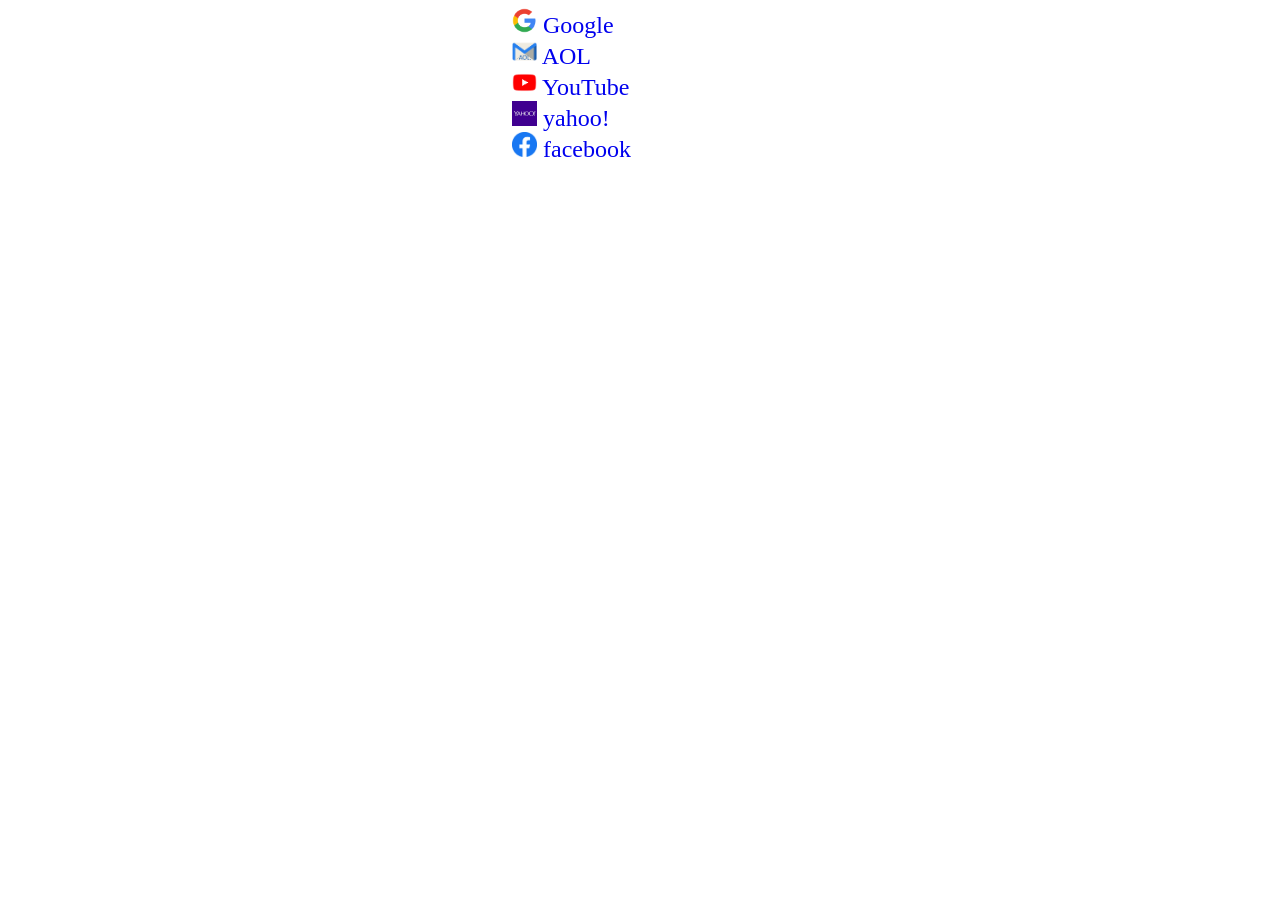
<file: HomeWork2/index.html>
<!DOCTYPE html>
<html lang="en">
<head>
    <meta charset="UTF-8">
    <meta http-equiv="X-UA-Compatible" content="IE=edge">
    <meta name="viewport" content="width=device-width, initial-scale=1.0">
    <title>Document</title>
    <style>
       a {text-decoration: none;}
    </style>
</head>
<body style="display: inline-block; text-align: left; font-size: 1.5em; margin-left: 40%;">
    <a href="http://google.com">
        <img src="google.png" width="25" height="25" >
        Google  <br>      
    </a>
    <a href="https://www.aol.com/">
        <img src="aol.png" width="25" height="25">
        AOL <br>
    </a>
    <a href="https://www.youtube.com/">
        <img src="youtube.png" width="25" height="25">
        YouTube <br>
        </a>
    <a href="https://www.yahoo.com/">
        <img src="Yahoo.png" width="25" height="25">
        yahoo! <br>
    </a>
    <a href="https://www.facebook.com/">
        <img src="facebook.png" width="25" height="25">
        facebook <br>
    </a>
</body>
</html>
</file>
